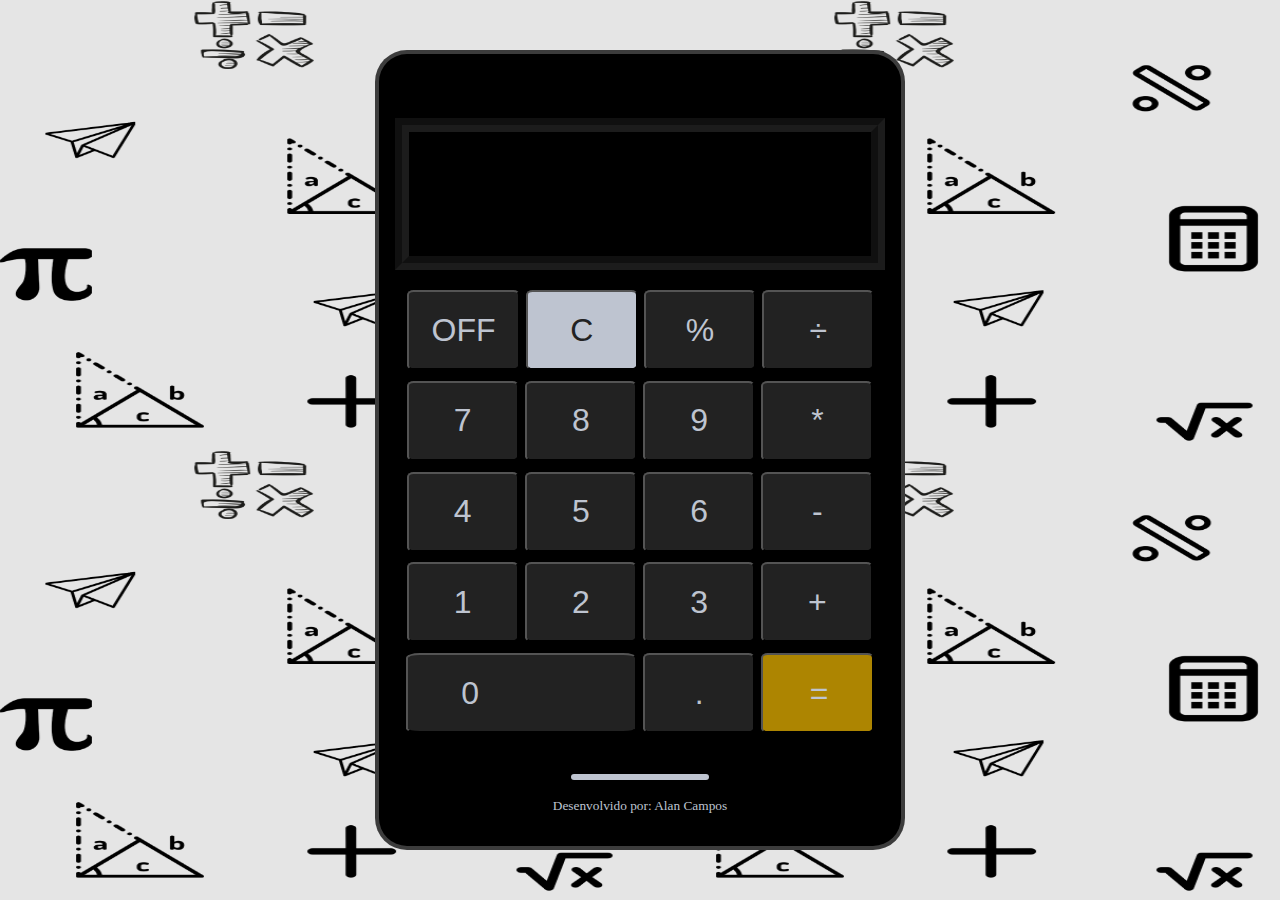
<file: index.html>
<!DOCTYPE html>
<html lang="en">
  <head>
    <title>Calculadora Simples</title>
    <meta charset="UTF-8" />
    <meta name="author" content="Alan Campos" />
    <meta http-equiv="X-UA-Compatible" content="IE=edge" />
    <meta name="viewport" content="width=device-width, initial-scale=1.0" />
    <link rel="stylesheet" href="./assets/css/style.css" />
    <script src="./assets/js/script.js" defer></script>
  </head>
  <body>
    <main class="calculator">
      <input type="text" id="display" />
      <div class="buttons">
        <button onclick="off()">OFF</button>
        <button onclick="clearDisplay()">C</button>
        <button onclick="calculatePercentage()('%')">%</button>
        <button onclick="insert('/')">÷</button>
        <button onclick="insert('7')">7</button>
        <button onclick="insert('8')">8</button>
        <button onclick="insert('9')">9</button>
        <button onclick="insert('*')">*</button>
        <button onclick="insert('4')">4</button>
        <button onclick="insert('5')">5</button>
        <button onclick="insert('6')">6</button>
        <button onclick="insert('-')">-</button>
        <button onclick="insert('1')">1</button>
        <button onclick="insert('2')">2</button>
        <button onclick="insert('3')">3</button>
        <button onclick="insert('+')">+</button>
        <button onclick="insert('0')">0</button>
        <button onclick="insert('.')">.</button>
        <button onclick="calculate()">=</button>
      </div>
      <footer class="footer">
        <div class="line"></div>
        <div>
          <small>Desenvolvido por: Alan Campos</small>
        </div>
      </footer>
    </main>
  </body>
</html>
</file>
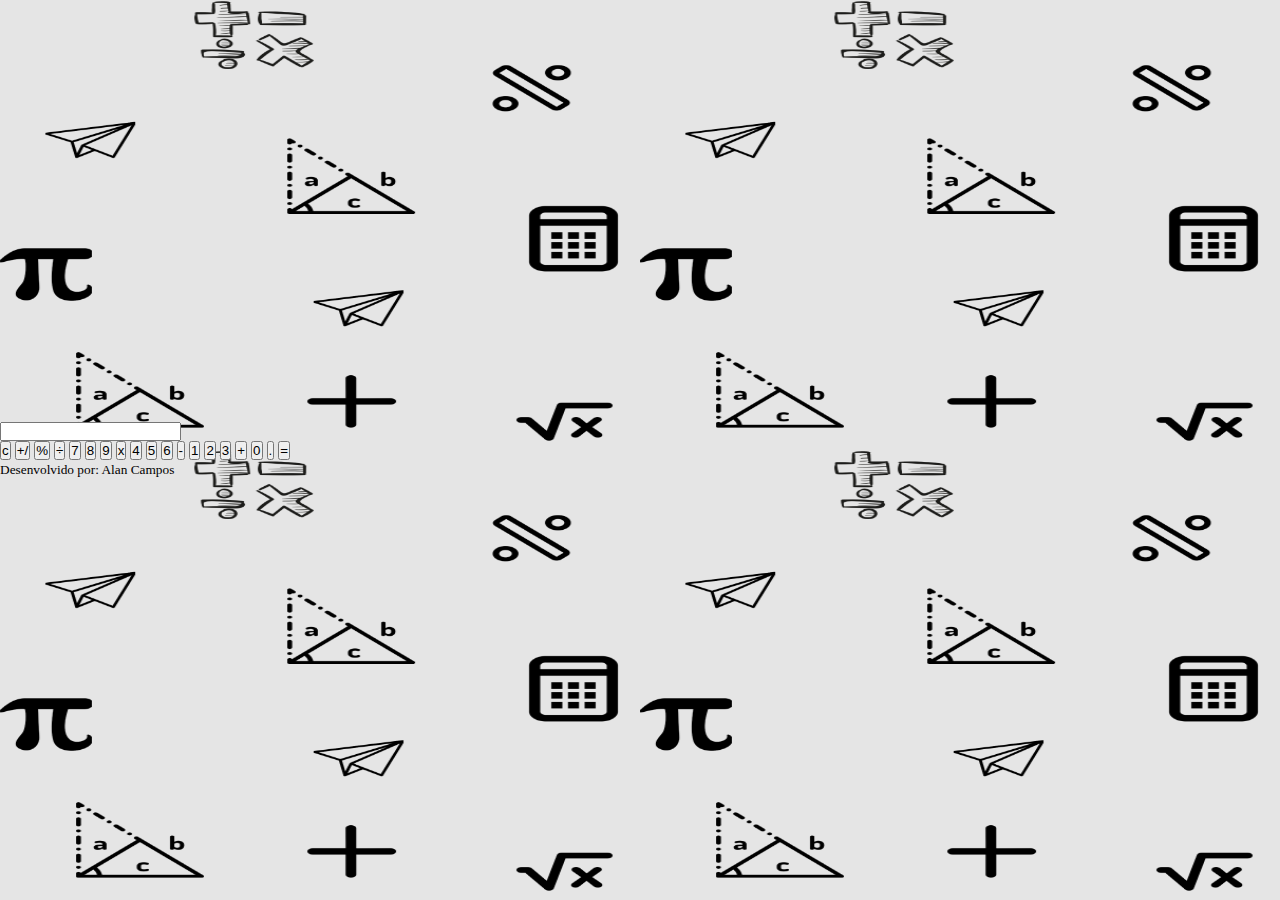
<file: calculadora.html>
<!DOCTYPE html>
<html lang="pt-BR">

<head>
   <title>Calculadora</title>
   <meta charset="UTF-8">
   <meta name="author" content="Alan Campos">
   <meta http-equiv="X-UA-Compatible" content="IE=edge">
   <meta name="viewport" content="width=device-width, initial-scale=1.0">
   <link rel="stylesheet" href="assets/css/style.css">
   <script src="assets/js/script.js" defer></script>
</head>

<body>

   <main class="calculadora">
      <!--tela-->
      <input class="tela" type="text" readonly />

      <!--teclado-->
      <div class="teclado">

         <button class=" btn btn-clear ms-0" onclick="calcular('acao', 'c')">c</button>
         <button class=" btn btn-clear" onclick="calcular('acao', 'c')">+/</button>
         <button class=" btn btn-clear" onclick="calcular('acao', 'c')">%</button>
         <button class=" btn btn-acao" onclick="calcular('acao', '/')">&#247;</button>


         <button class=" btn" onclick="calcular('num', 7)">7</button>
         <button class=" btn" onclick="calcular('num', 8)">8</button>
         <button class=" btn" onclick="calcular('num', 9)">9</button>
         <button class=" btn btn-acao" onclick="calcular('acao', '*')">x</button>


         <button class=" btn" onclick="calcular('num', 4)">4</button>
         <button class=" btn" onclick="calcular('num', 5)">5</button>
         <button class=" btn" onclick="calcular('num', 6)">6</button>
         <button class=" btn btn-acao" onclick="calcular('acao', '-')">-</button>


         <button class=" btn" onclick="calcular('num', 1)">1</button>
         <button class=" btn" onclick="calcular('num', 2)">2</button>
         <button class=" btn" onclick="calcular('num', 3)">3</button>
         <button class=" btn btn-acao" onclick="calcular('acao','+')">+</button>


         <button class=" btn btn-zero" onclick="calcular('num', 0)">0</button>
         <button class=" btn " onclick="calcular('acao', '.')">.</button>
         <button class=" btn btn-acao" onclick="calcular('acao','=')">=</button>

      </div>
      <!-- rodapé-->
      <footer class="footer">
         <div class="line"></div>
         <div>
            <small>Desenvolvido por: Alan Campos</small>
         </div>
      </footer>
   </main>

</body>
</html>
</file>
<file: assets/css/style.css>
* {
  margin: 0;
  padding: 0;
  box-sizing: border-box;
}

:root {
  --dark-color: #222;
  --black-color: #000;
  --light-color: #bec4d0;
  --primary-color: #677888;
  --secondary-color: #ad8501;
}
body {
  min-width: 100%;
  height: 100vh;
  margin: auto;
  display: flex;
  align-items: center;  
  background: url(../img/bg.png) var(--dark-color);  
  background-size: 50% 50%;
  
}

.calculator {
  margin: 0 auto;
  min-width: 370px;
  width: 530px;
  height: 50rem;
  border: 0.3rem solid #cccccc4b;
  border-radius: 2rem;
  background: var(--black-color);
  box-shadow: 0px 0px 5px 1px var(--white-color);
  flex-direction: column;
  justify-content: space-between;
  padding: 1rem;
}
#display {
  width: 100%;
  height: 20%;
  margin: 3rem auto 1rem;
  background-color: var(--black-color);
  color: var(--light-color);
  font-size: 3rem;
  text-align: right;
  padding: 0 1rem;
  border: 0.3em groove hsla(0, 0%, 80%, 0.137);
  outline: none;
}

.buttons {
  width: 100%;
  height: 60%;
  border: 1px solid transparent;
  display: flex;
  flex-wrap: wrap;
  justify-content: center;
}
.buttons :first-child {
  margin-left: 0.3rem;
}
.buttons :last-child {
  padding-right: 0;
}
.buttons button {
  margin: 3px auto;
  flex: 0 0 auto;
  width: 23%;
  margin: 3px;
  height: 80px;
  padding: 3px;
  background: var(--dark-color);
  color: var(--light-color);
  font-size: 2rem;
  border-radius: 6%;
  cursor: pointer;
}

.buttons button:nth-child(2) {
  background-color: var(--light-color);
  color: var(--dark-color);
}

 /* seleciona o ultimo botão do teclado  */
.buttons button:last-child {
  background-color: var(--secondary-color);
  color: var(--light-color);
}

.buttons button:nth-child(17) {
  width: 47.3%;
  text-align: left;
  padding-left: 3.3rem;
}

.calculator .footer {
  text-align: center;
  padding: 1rem;
  color: var(--light-color);
}

.calculator .footer .line {
  display: block;
  height: 6px;
  width: 30%;
  margin: 1rem auto;
  background-color: var(--light-color);
  border-radius: 6px;
}
@media (max-width: 600px) {
  .calculator {
    margin: 1rem;
  }
}
</file>
